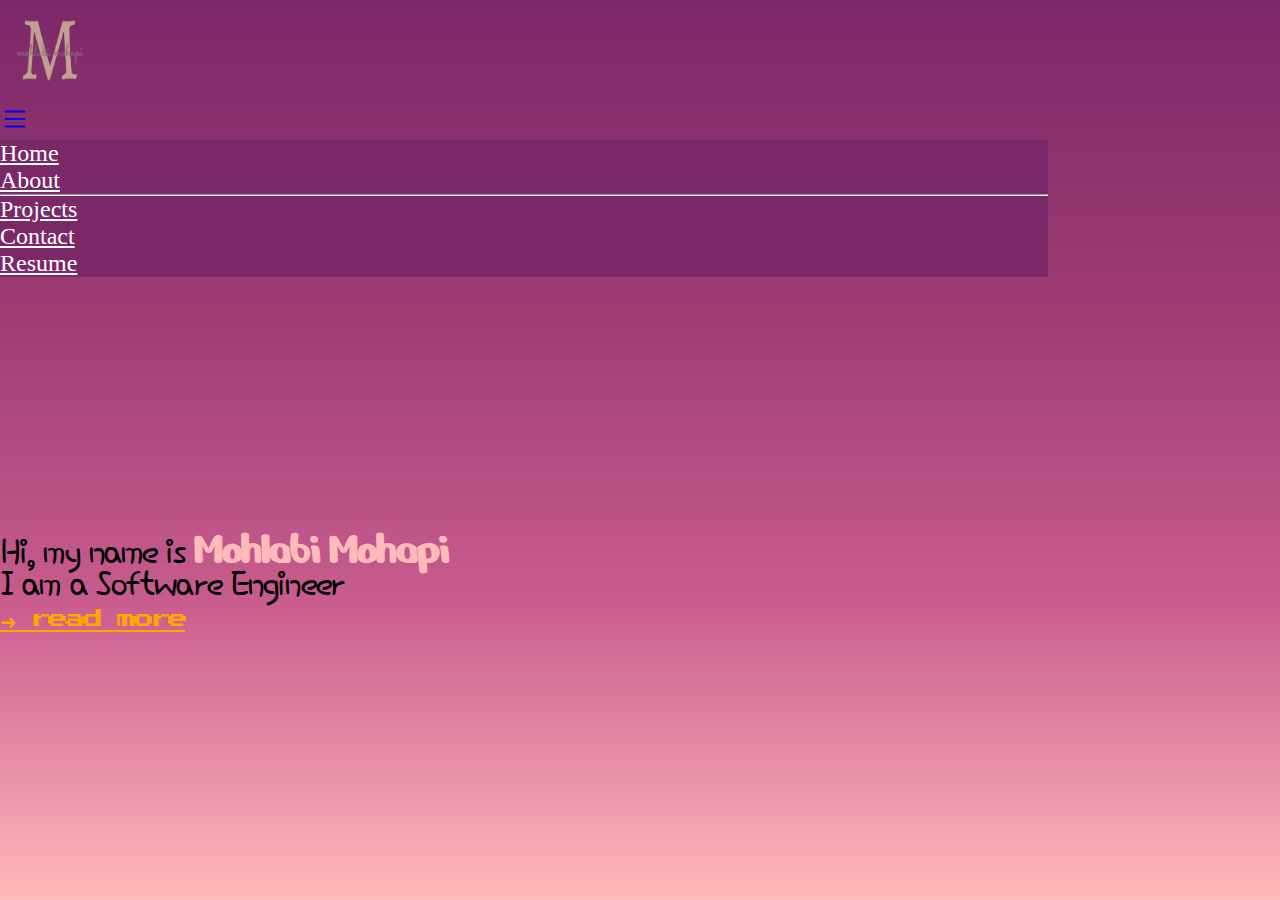
<file: index.html>
<!DOCTYPE html>
<!--[if lt IE 7]>      <html class="no-js lt-ie9 lt-ie8 lt-ie7"> <![endif]-->
<!--[if IE 7]>         <html class="no-js lt-ie9 lt-ie8"> <![endif]-->
<!--[if IE 8]>         <html class="no-js lt-ie9"> <![endif]-->
<!--[if gt IE 8]>      <html class="no-js"> <!--<![endif]-->
<html>
    <head>
        <meta charset="utf-8">
        <meta http-equiv="X-UA-Compatible" content="IE=edge">
        <title>MOHLABI MOHAPI</title>
        <meta name="description" content="">
        <meta name="viewport" content="width=device-width, initial-scale=1">
        <link rel="preconnect" href="https://fonts.googleapis.com">
        <link rel="preconnect" href="https://fonts.gstatic.com" crossorigin>
        <link href="https://fonts.googleapis.com/css2?family=Hi+Melody&family=Nerko+One&family=Slackey&family=Lexend:wght@200&family=Kalam&family=Press+Start+2P&display=swap" rel="stylesheet">
        <link href="https://cdn.jsdelivr.net/npm/bootstrap@5.3.0-alpha1/dist/css/bootstrap.min.css"
            rel="stylesheet" integrity="sha384-GLhlTQ8iRABdZLl6O3oVMWSktQOp6b7In1Zl3/Jr59b6EGGoI1aFkw7cmDA6j6gD"
            crossorigin="anonymous">
        <script src="https://cdn.jsdelivr.net/npm/bootstrap@5.3.0-alpha1/dist/js/bootstrap.bundle.min.js"
            integrity="sha384-w76AqPfDkMBDXo30jS1Sgez6pr3x5MlQ1ZAGC+nuZB+EYdgRZgiwxhTBTkF7CXvN"
            crossorigin="anonymous">
        </script>
        <link rel="stylesheet" href="styles.css">
        
    </head>
    <body>
        <!--[if lt IE 7]>
            <p class="browsehappy">You are using an <strong>outdated</strong> browser. Please <a href="#">upgrade your browser</a> to improve your experience.</p>
        <![endif]-->

        <div class="container-fluid wrapper">
            <nav class="navbar navbar-expand-lg header-wrapper">
                <div class="container-fluid">
                    <a class="navbar-brand" href="index.html">
                        <img src="logo.png" alt="logo.png" width="100" height="100">
                    </a>

                    <!-- dropdown button -->
                    
                    <li class="nav-item dropdown right">
                        <a class="nav-link dropdown-toggle" href="#" data-bs-toggle="dropdown" aria-expanded="false">
                            <svg xmlns="http://www.w3.org/2000/svg" width="30" height="30" fill="currentColor" class="bi bi-list"       viewBox="0 0 16 16">
                                <path fill-rule="evenodd" d="M2.5 12a.5.5 0 0 1 .5-.5h10a.5.5 0 0 1 0 1H3a.5.5 0 0 1-.5-.5zm0-4a.5.5 0 0 1 .5-.5h10a.5.5 0 0 1 0 1H3a.5.5 0 0 1-.5-.5zm0-4a.5.5 0 0 1 .5-.5h10a.5.5 0 0 1 0 1H3a.5.5 0 0 1-.5-.5z"/>
                            </svg>
                        </a>
                        <ul class="dropdown-menu open-menu">
                            <li><a class="dropdown-item" href="index.html">Home</a></li>
                            <li><a class="dropdown-item" href="about.html">About</a></li>
                            <li><hr class="dropdown-divider"></li>
                            <li><a class="dropdown-item" href="projects.html">Projects</a></li>
                            <li><a class="dropdown-item" href="contact.html">Contact</a></li>
                            <li><a class="dropdown-item" href="resume.pdf" target="_blank" download>Resume</a></li>
                        </ul>
                    </li>
                </div>
            </nav>

            <div class="content-wrapper">
                <div class="row d-flex justify-content-center text-center">
                    <div class="col-md-12 content">
                        <p>Hi, my name is <span class="my-name">Mohlabi Mohapi</span></p>
                    </div>
                    <div class="col-md-12 content">
                        <p>I am a Software Engineer</p>
                    </div>
                    <div class="col-md-12 content">
                        <p>
                            <a href="about.html" class="text-decoration-none">
                                ➜ read more</a>
                        </p>
                    </div>
                    
                </div>
            </div>
        </div>
        
        <script src="" async defer></script>
    </body>
</html>
</file>
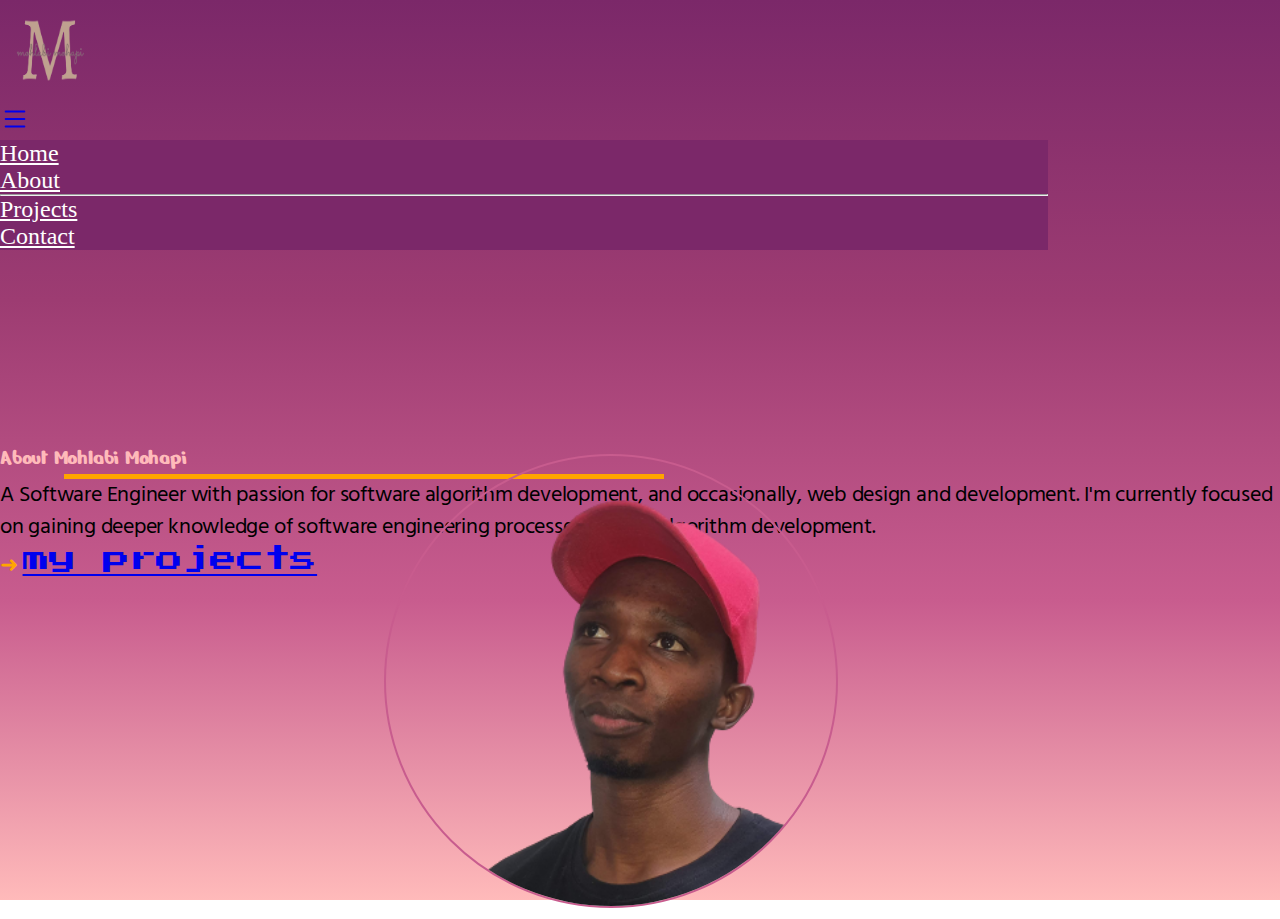
<file: about.html>
<!DOCTYPE html>
<!--[if lt IE 7]>      <html class="no-js lt-ie9 lt-ie8 lt-ie7"> <![endif]-->
<!--[if IE 7]>         <html class="no-js lt-ie9 lt-ie8"> <![endif]-->
<!--[if IE 8]>         <html class="no-js lt-ie9"> <![endif]-->
<!--[if gt IE 8]>      <html class="no-js"> <!--<![endif]-->
<html>
    <head>
        <meta charset="utf-8">
        <meta http-equiv="X-UA-Compatible" content="IE=edge">
        <title>MOHLABI MOHAPI</title>
        <meta name="description" content="">
        <meta name="viewport" content="width=device-width, initial-scale=1">
        <link rel="preconnect" href="https://fonts.googleapis.com">
        <link rel="preconnect" href="https://fonts.gstatic.com" crossorigin>
        <link href="https://fonts.googleapis.com/css2?family=Hi+Melody&family=Nerko+One&family=Hind&family=Arsenal&family=Kalam&family=Press+Start+2P&family=Alegreya+Sans+SC:wght@300&display=swap" rel="stylesheet">
        <link href="https://cdn.jsdelivr.net/npm/bootstrap@5.3.0-alpha1/dist/css/bootstrap.min.css"
            rel="stylesheet" integrity="sha384-GLhlTQ8iRABdZLl6O3oVMWSktQOp6b7In1Zl3/Jr59b6EGGoI1aFkw7cmDA6j6gD"
            crossorigin="anonymous">
        <script src="https://cdn.jsdelivr.net/npm/bootstrap@5.3.0-alpha1/dist/js/bootstrap.bundle.min.js"
            integrity="sha384-w76AqPfDkMBDXo30jS1Sgez6pr3x5MlQ1ZAGC+nuZB+EYdgRZgiwxhTBTkF7CXvN"
            crossorigin="anonymous">
        </script>
        <link rel="stylesheet" href="styles.css">
        
    </head>
    <body>
        <!--[if lt IE 7]>
            <p class="browsehappy">You are using an <strong>outdated</strong> browser. Please <a href="#">upgrade your browser</a> to improve your experience.</p>
        <![endif]-->

        <div class="container-fluid wrapper">
            <!-- Navigation -->
            <nav class="navbar navbar-expand-lg header-wrapper">
                <div class="container-fluid">
                    <a class="navbar-brand" href="index.html">
                        <img src="logo.png" alt="logo.png" width="100" height="100">
                    </a>

                    <!-- dropdown button -->
                    
                    <li class="nav-item dropdown right">
                        <a class="nav-link dropdown-toggle" href="#" data-bs-toggle="dropdown" aria-expanded="false">
                            <svg xmlns="http://www.w3.org/2000/svg" width="30" height="30" fill="currentColor" class="bi bi-list"       viewBox="0 0 16 16">
                                <path fill-rule="evenodd" d="M2.5 12a.5.5 0 0 1 .5-.5h10a.5.5 0 0 1 0 1H3a.5.5 0 0 1-.5-.5zm0-4a.5.5 0 0 1 .5-.5h10a.5.5 0 0 1 0 1H3a.5.5 0 0 1-.5-.5zm0-4a.5.5 0 0 1 .5-.5h10a.5.5 0 0 1 0 1H3a.5.5 0 0 1-.5-.5z"/>
                            </svg>
                        </a>
                        <ul class="dropdown-menu open-menu">
                            <li><a class="dropdown-item" href="index.html">Home</a></li>
                            <li><a class="dropdown-item" href="about.html">About</a></li>
                            <li><hr class="dropdown-divider"></li>
                            <li><a class="dropdown-item" href="projects.html">Projects</a></li>
                            <li><a class="dropdown-item" href="contact.html">Contact</a></li>
                        </ul>
                    </li>
                </div>
            </nav>

            <!-- About Me -->
            <div class="content-wrapper">
                <div class="row d-flex justify-content-center text-center">
                    <div class="col-md-6 left">
                        <span class="my-name">About Mohlabi Mohapi</span>
                        <hr style="height:5px; border:none; background:orange;">
                        <p>A Software Engineer with passion for software algorithm development,
                            and occasionally, web design and development. I'm currently focused on gaining deeper
                            knowledge of software engineering processes, mostly algorithm development.
                            
                        </p>
                        <div>
                            <p style="color: orange;">➜
                                <a href="projects.html" 
                                    style="font-family: 'Press Start 2P', cursive;"
                                    class="text-decoration-none text-warning blink"> my projects</a>
                            </p>
                        </div>
                    </div>
                    <div class="col-md-6 right-content">
                        <img src="images/back.png" alt="background.png" width="450", height="450" class="pic">
                    </div>
                    
                </div>
            </div>
        </div>
        
        <script src="" async defer></script>
    </body>
</html>
</file>
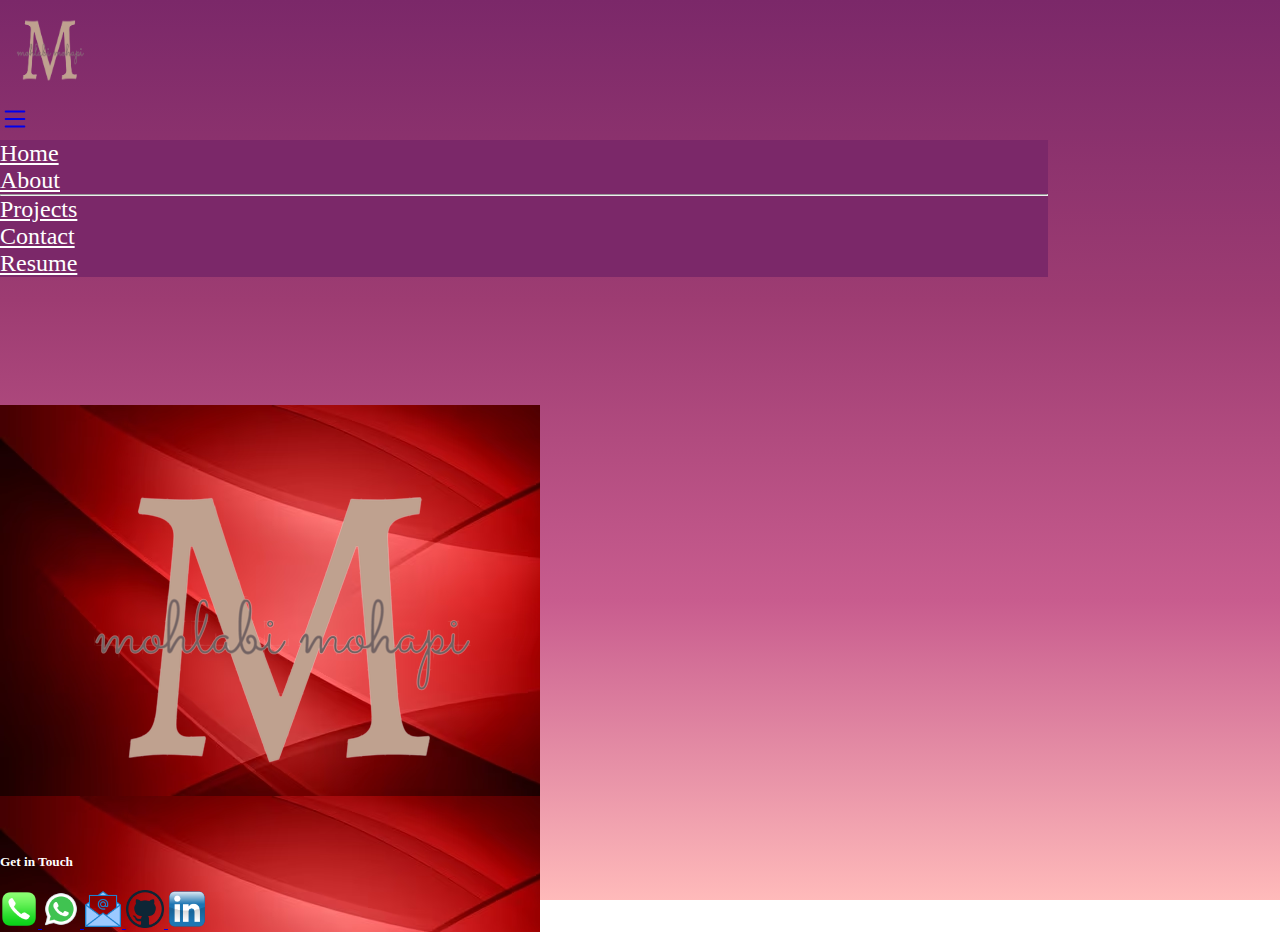
<file: contact.html>
<!DOCTYPE html>
<!--[if lt IE 7]>      <html class="no-js lt-ie9 lt-ie8 lt-ie7"> <![endif]-->
<!--[if IE 7]>         <html class="no-js lt-ie9 lt-ie8"> <![endif]-->
<!--[if IE 8]>         <html class="no-js lt-ie9"> <![endif]-->
<!--[if gt IE 8]>      <html class="no-js"> <!--<![endif]-->
<html>
    <head>
        <meta charset="utf-8">
        <meta http-equiv="X-UA-Compatible" content="IE=edge">
        <title>MOHLABI MOHAPI</title>
        <meta name="description" content="">
        <meta name="viewport" content="width=device-width, initial-scale=1">
        <link rel="preconnect" href="https://fonts.googleapis.com">
        <link rel="preconnect" href="https://fonts.gstatic.com" crossorigin>
        <link href="https://fonts.googleapis.com/css2?family=Hi+Melody&family=Nerko+One&family=Slackey&family=Lexend:wght@200&family=Kalam&family=Press+Start+2P&display=swap" rel="stylesheet">
        <link href="https://cdn.jsdelivr.net/npm/bootstrap@5.3.0-alpha1/dist/css/bootstrap.min.css"
            rel="stylesheet" integrity="sha384-GLhlTQ8iRABdZLl6O3oVMWSktQOp6b7In1Zl3/Jr59b6EGGoI1aFkw7cmDA6j6gD"
            crossorigin="anonymous">
        <script src="https://cdn.jsdelivr.net/npm/bootstrap@5.3.0-alpha1/dist/js/bootstrap.bundle.min.js"
            integrity="sha384-w76AqPfDkMBDXo30jS1Sgez6pr3x5MlQ1ZAGC+nuZB+EYdgRZgiwxhTBTkF7CXvN"
            crossorigin="anonymous">
        </script>
        <link rel="stylesheet" href="styles.css">
        
    </head>
    <body>
        <!--[if lt IE 7]>
            <p class="browsehappy">You are using an <strong>outdated</strong> browser. Please <a href="#">upgrade your browser</a> to improve your experience.</p>
        <![endif]-->

        <div class="container-fluid wrapper">
            <!-- Navigation-->
            <nav class="navbar navbar-expand-lg header-wrapper">
                <div class="container-fluid">
                    <a class="navbar-brand" href="index.html">
                        <img src="logo.png" alt="logo.png" width="100" height="100">
                    </a>

                    <!-- dropdown button -->
                    
                    <li class="nav-item dropdown right">
                        <a class="nav-link dropdown-toggle" href="#" data-bs-toggle="dropdown" aria-expanded="false">
                            <svg xmlns="http://www.w3.org/2000/svg" width="30" height="30" fill="currentColor" class="bi bi-list"       viewBox="0 0 16 16">
                                <path fill-rule="evenodd" d="M2.5 12a.5.5 0 0 1 .5-.5h10a.5.5 0 0 1 0 1H3a.5.5 0 0 1-.5-.5zm0-4a.5.5 0 0 1 .5-.5h10a.5.5 0 0 1 0 1H3a.5.5 0 0 1-.5-.5zm0-4a.5.5 0 0 1 .5-.5h10a.5.5 0 0 1 0 1H3a.5.5 0 0 1-.5-.5z"/>
                            </svg>
                        </a>
                        <ul class="dropdown-menu open-menu">
                            <li><a class="dropdown-item" href="index.html">Home</a></li>
                            <li><a class="dropdown-item" href="about.html">About</a></li>
                            <li><hr class="dropdown-divider"></li>
                            <li><a class="dropdown-item" href="projects.html">Projects</a></li>
                            <li><a class="dropdown-item" href="contact.html">Contact</a></li>
                            <li><a class="dropdown-item" href="resume.pdf" target="_blank" download>Resume</a></li>
                        </ul>
                    </li>
                </div>
            </nav>

            <!-- Contact -->
            <div class="contact-form">
                <!-- New row -->
                <div class="row">
                    <!-- Card wrapper -->
                    <div class="col-md-4 w-50 mx-auto">
                        <!-- Card class -->
                        <div class="card mb-3 cont-back" style="max-width: 540px;">

                            <div class="row g-0">

                                <div class="col-md-4">
                                    <img src="logo.png" class="img-fluid rounded-start" alt="...">
                                </div>

                                <div class="col-md-8">
                                    <div class="card-body text-center">
                                        <h5 class="card-title">Get in Touch</h5>
                                        <a href="tel:+27670893414" class="phone">
                                            <img src="images/call.png" alt="call_icon">
                                        </a>
                                        <a href="https://wa.me/+27670893414" target="_blank">
                                            <img src="images/whatsapp.png" alt="whatsapp_icon">
                                        </a>
                                        <a href="mailto:mohlabi16@gmail.com" class="email">
                                            <img src="images/email.png" alt="email_icon">
                                        </a>
                                        <a href="https://github.com/Mutnauq92" target="_blank">
                                            <img src="images/github.png" alt="">
                                        </a>
                                        <a href="https://www.linkedin.com/in/mohlabi-mohapi-405ab979" target="_blank">
                                            <img src="images/linkedin.png" alt="">
                                        </a>
                                    </div>
                                </div>

                            </div>

                        </div>
                        <!-- End of card class-->

                    </div>

                </div>

            </div>

        </div
        >
        
        <script src="" async defer></script>
    </body>
</html>
</file>
<file: styles.css>
* {
    margin: 0;
    padding: 0;
}
/* HOMEPAGE AND GENERAL STYLING */
.wrapper {
    background: linear-gradient(
        #7B2869,
        #9D3C72,
        #C85C8E,
        #FFBABA
    );

    width: 100vw;
    height: 100vh;
}

.right {
    margin-right: 09%;
    color: azure;
    font-size: 1.5em;
}

.open-menu {
    margin-right: 10%;
    background: #7B2869;
    border: none;
}

.open-menu li a {
    color: white;
}

.open-menu li a:hover {
    background: #C85C8E;
}

li {
    list-style: none;
}

.content-wrapper {
    margin-top: 20%;
    line-height: 2em;
}

.content {
    color: black; 
    font-family: "Hi Melody";
    font-size: 3em;
    width: 100%;
    letter-spacing: -0.06em;
}

.content p a {
    color: orange;
    font-family: "Press Start 2P", cursive;
    font-size: 20px;
}

.content:nth-child(2) {
    font-family: "Hi Melody", cursive;
}

.my-name {
    color:#FFBABA;
    font-family: "Nerko One", cursive;
}

.dropdown-toggle::after {
    content: none;
}

/* ABOUT PAGE */
.left {
    font-family: "Hind", sans-serif;
    font-size: 1.4em;
    letter-spacing: -0.01em;
    margin-top: -5%;
}

.left hr {
    width: 600px;
    margin-left: 5%;
    height: 10px;
}

.right-content {
    margin-top: -5%;
    margin-top: -15%;
}

.pic {
    /* z-index: -1; */
    margin-top: 5%;
    margin-right: -5%;
    border: 2px solid #C85C8E;
    border-radius: 50%;
    margin-left: 30%;
}

.blink {
    animation: blinking 2s linear infite;
    font-size: 1.2em;
}

@keyframes blinking {
    0%{ color: orange;}
    30%{ color: #000;}
    60%{ color: orange;}
    100%{ color: #000;}
}

.projects {
    margin-left: 10%;
    margin-right: 10%;
}

.center {
    display: inline-block;
    justify-content: center;
    text-align: center;
}

.perm {
    font-family: "Rubik Iso", cursive;
}

.contact-form {
    margin-top: 10%;
}

.cont-back {
    background: url('images/red.avif');
    color: white;
}

.card-body img {
    padding-top: 20px;
    width: 38px;
}
</file>
